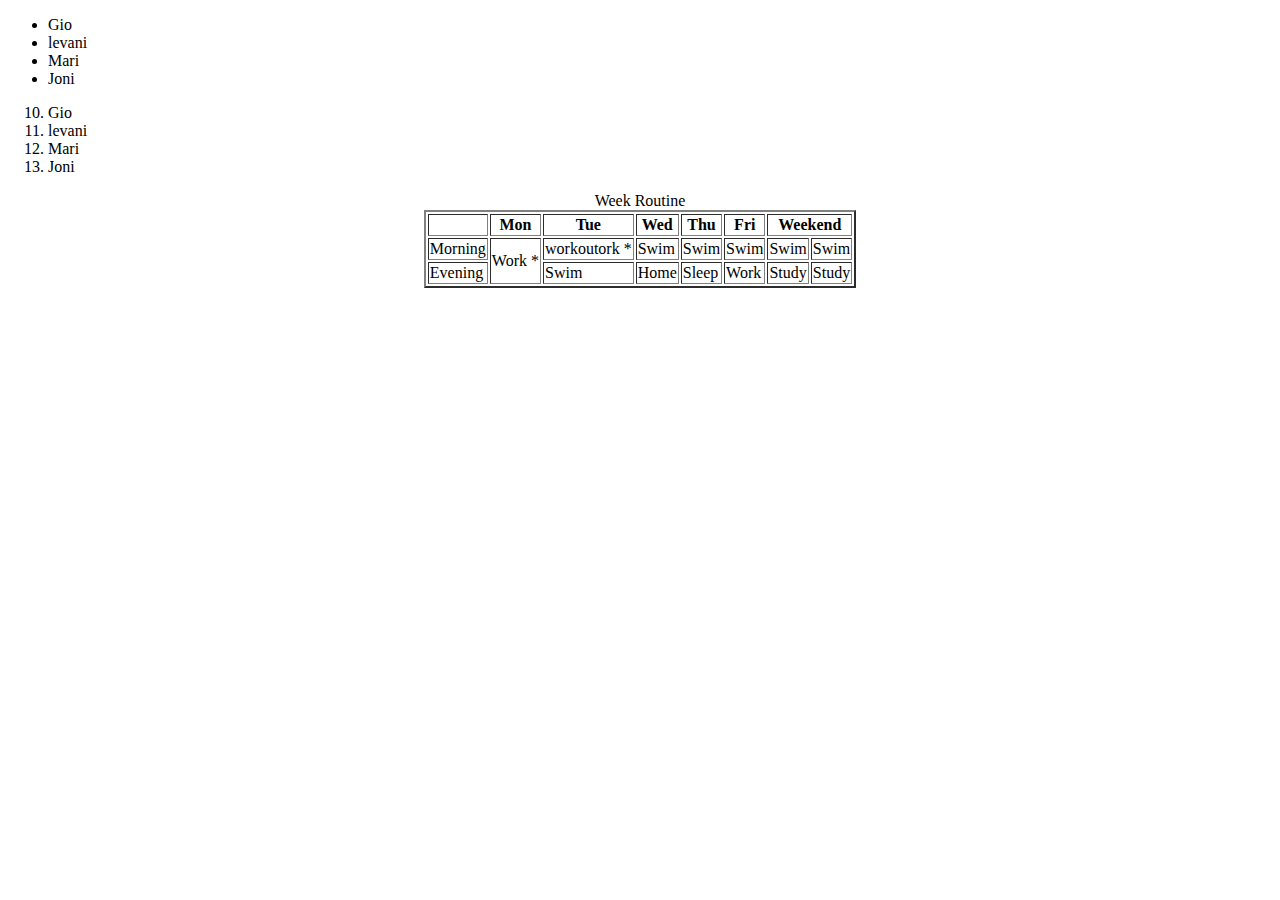
<file: index.html>
<!DOCTYPE html>
<html lang="en">
<head>
    <meta charset="UTF-8">
    <meta name="viewport" content="width=device-width, initial-scale=1.0">
    <title>Document</title>
</head>
<body>
    
    <ul>
        <li>Gio</li>
        <li>levani</li>
        <li>Mari</li>
        <li>Joni</li>
    </ul>

    <ol start="10">
        <li>Gio</li>
        <li>levani</li>
        <li>Mari</li>
        <li>Joni</li>
    </ol>

    <table border="2" align="center">
        <caption>Week Routine</caption>
        
        <thead>

            <tr>
                <th></th>
                <th>Mon</th>
                <th>Tue</th>
                <th>Wed</th>
                <th>Thu</th>
                <th>Fri</th>

                <th colspan="2">Weekend</th>

                <!-- <th>Sat</th>
                <th>Sun</th> -->
            </tr>

        </thead>

        <tbody>

            <tr>     
                <td>Morning</td>  

                <td rowspan="2">
                    Work *
                </td>

                <td>
                    workoutork *
                </td>

                <td>
                    Swim
                </td>

                <td>
                    Swim
                </td>

                <td>
                    Swim
                </td>
                
                <td>
                    Swim
                </td>

                <td>Swim</td>


            </tr>

            <tr>
                <td>Evening</td>
                <!-- <td>Work *</td> -->
                <td>Swim</td>
                <td>Home</td>
                <td>Sleep</td>
                <td>Work</td>
                <td>Study</td>
                <td>Study</td>
            </tr>
            
        </tbody>

    </table>

</body>
</html>
</file>
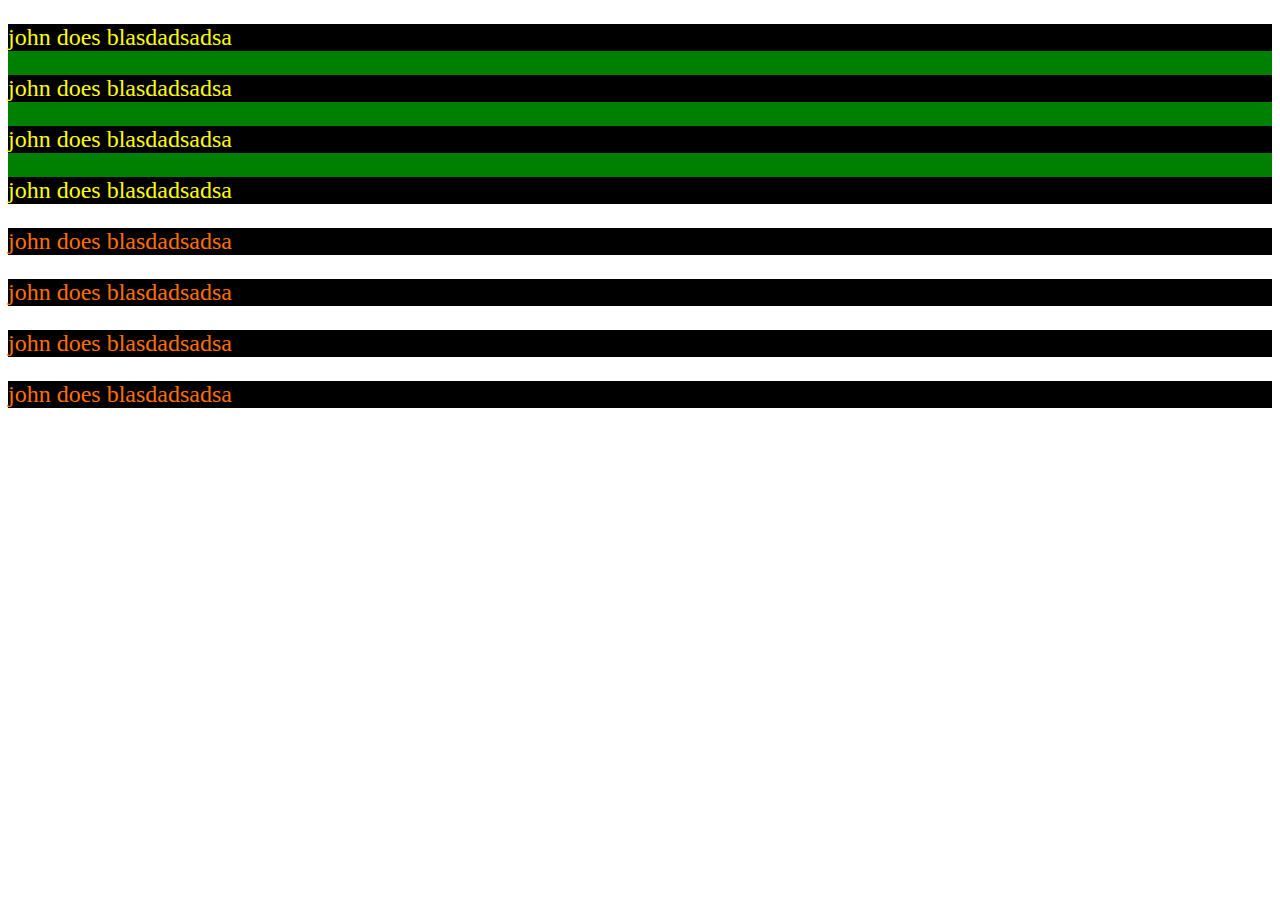
<file: styles/index.html>
<!DOCTYPE html>
<html lang="en">
<head>
    <meta charset="UTF-8">
    <meta name="viewport" content="width=device-width, initial-scale=1.0">
    <title>Document</title>
    <link rel="stylesheet" href="index.css">

    <style>
        p {
            background-color: black;
            color: yellow;
        }
    </style>
</head>
<body>

    <div class="divClass">
        <p>john does blasdadsadsa</p>
        <p>john does blasdadsadsa</p>
        <p>john does blasdadsadsa</p>
        <p>john does blasdadsadsa</p>
    </div>

    <p class="pColor" >john does blasdadsadsa</p>
    <p class="pColor" >john does blasdadsadsa</p>
    <p class="pColor" >john does blasdadsadsa</p>
    <p class="pColor" >john does blasdadsadsa</p>

</body>
</html>
</file>
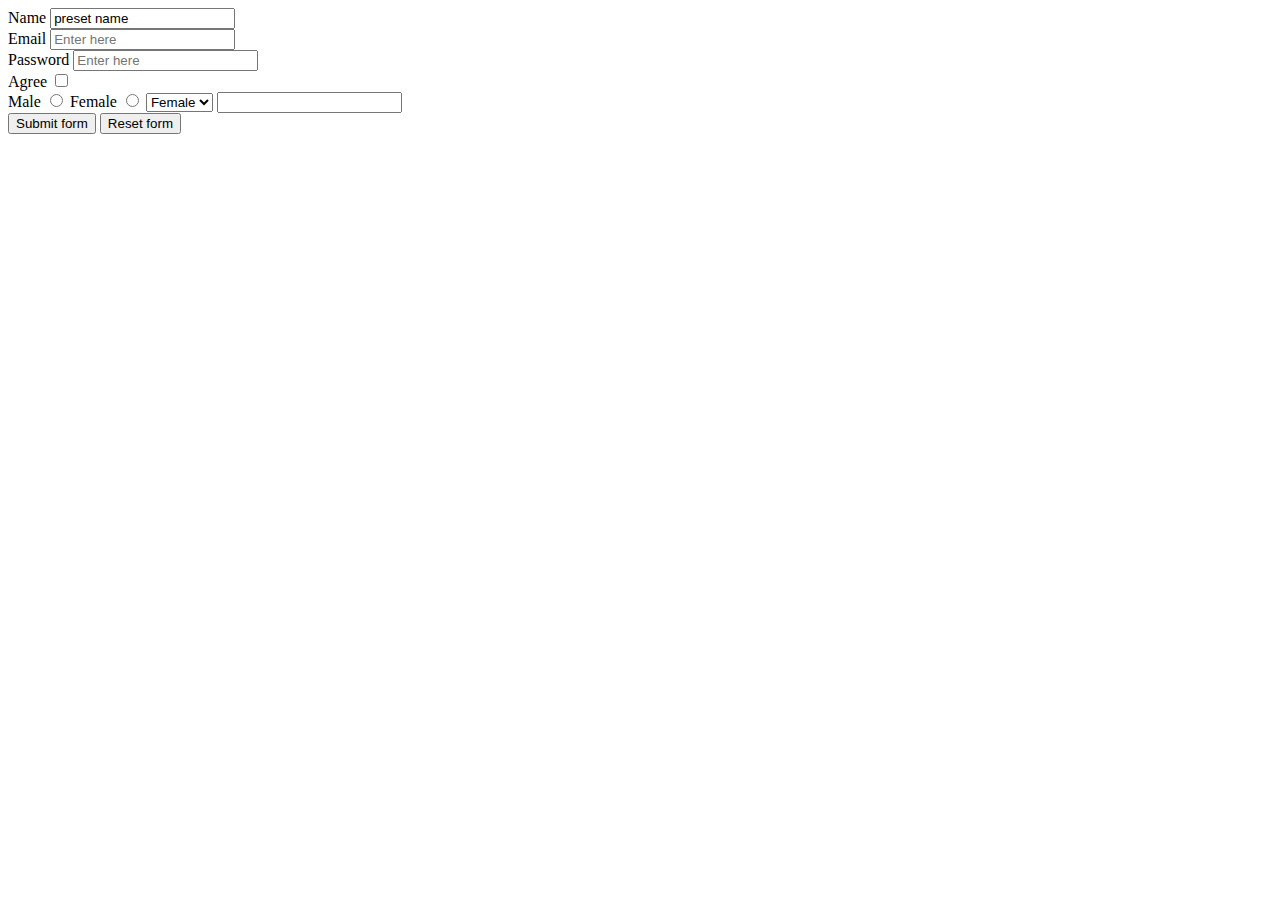
<file: form.html>
<!DOCTYPE html>
<html lang="en">
<head>
    <meta charset="UTF-8">
    <meta name="viewport" content="width=device-width, initial-scale=1.0">
    <title>Document</title>
</head>
<body>
    <!-- onsubmit="return () => { console.log('123') }" -->
    <form  action="/address" method="get">

        <label>
            Name
            <input type="text" placeholder="Enter here" name="fullName" value="preset name" pattern="^\d{3}"/>
        </label>

        <br />

        <label for="email">Email</label>
        <input type="email" id="email" placeholder="Enter here" name="email" required/>

        <br />

        <label for="password">Password</label>
        <input type="password" id="password" placeholder="Enter here" name="password"/>

        <br />

        <label>
            Agree
            <input type="checkbox"/>
        </label>

        <br />

        <label>
            Male
            <input type="radio" name="gender" value="0" />
        </label>

        <label>
            Female
            <input type="radio" name="gender" value="1"/>
        </label>
        
        <select name="gender2">
            <option value="male">Male</option>
            <option value="female" selected>Female</option>
        </select>

        <input list="autocomplete"/>
        <datalist id="autocomplete">
            <option value="male">Male</option>
            <option
            value="female">Female</option>
        </datalist>

        
    </br>
        <button type="submit">Submit form</button>
        <button type="reset">Reset form</button>
    </form>

    <script>
        const element = document.querySelector('form');

//^<>()[\]\\.,;:\^<>()[\]\\.,;:\
        element.addEventListener('submit', event => {
        // event.preventDefault();

            // Form

        // actual logic, e.g. validate the form
        console.log('Form submission cancelled.');
        });
    </script>

</body>
</html>
</file>
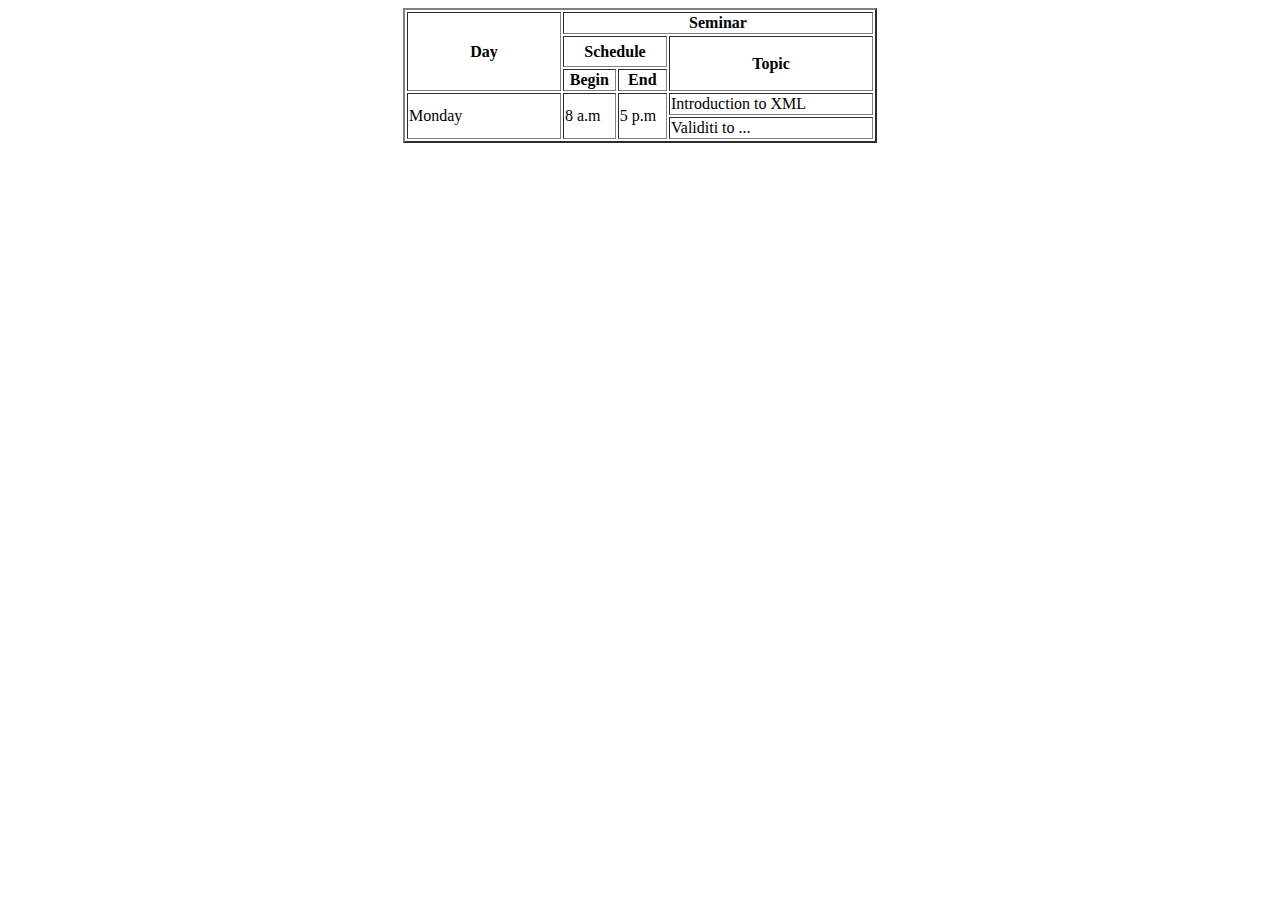
<file: table.html>
<!DOCTYPE html>
<html lang="en">
<head>
    <meta charset="UTF-8">
    <meta name="viewport" content="width=device-width, initial-scale=1.0">
    <title>Document</title>
</head>
<body>
    <table border="2" align="center">
        <thead>
            <tr>
                <th rowspan="3" height="75" width="150">Day</th>
                <th colspan="3">Seminar</th>
            </tr>
            <tr>
                <th colspan="2" width="100">Schedule</th>
                <th rowspan="2" width="200">Topic</th>
            </tr>
            <tr>
                <th>Begin</th>
                <th>End</th>
            </tr>
        </thead>
        
        <tbody>
            <tr>
                <td rowspan="2">Monday</td>
                <td rowspan="2">8 a.m</td>
                <td rowspan="2">5 p.m</td>
                <td>Introduction to XML</td>
            </tr>

            <tr>
                <td>Validiti to ... </td>
            </tr>
        </tbody>
    </table>
</body>
</html>
</file>
<file: styles/index.css>
p {
    font-size: 24px;

    /* color: blue !important; */
}



.pColor {
    color: rgb(255, 111, 0);
}

.divClass {
    background-color: green;
}
</file>
